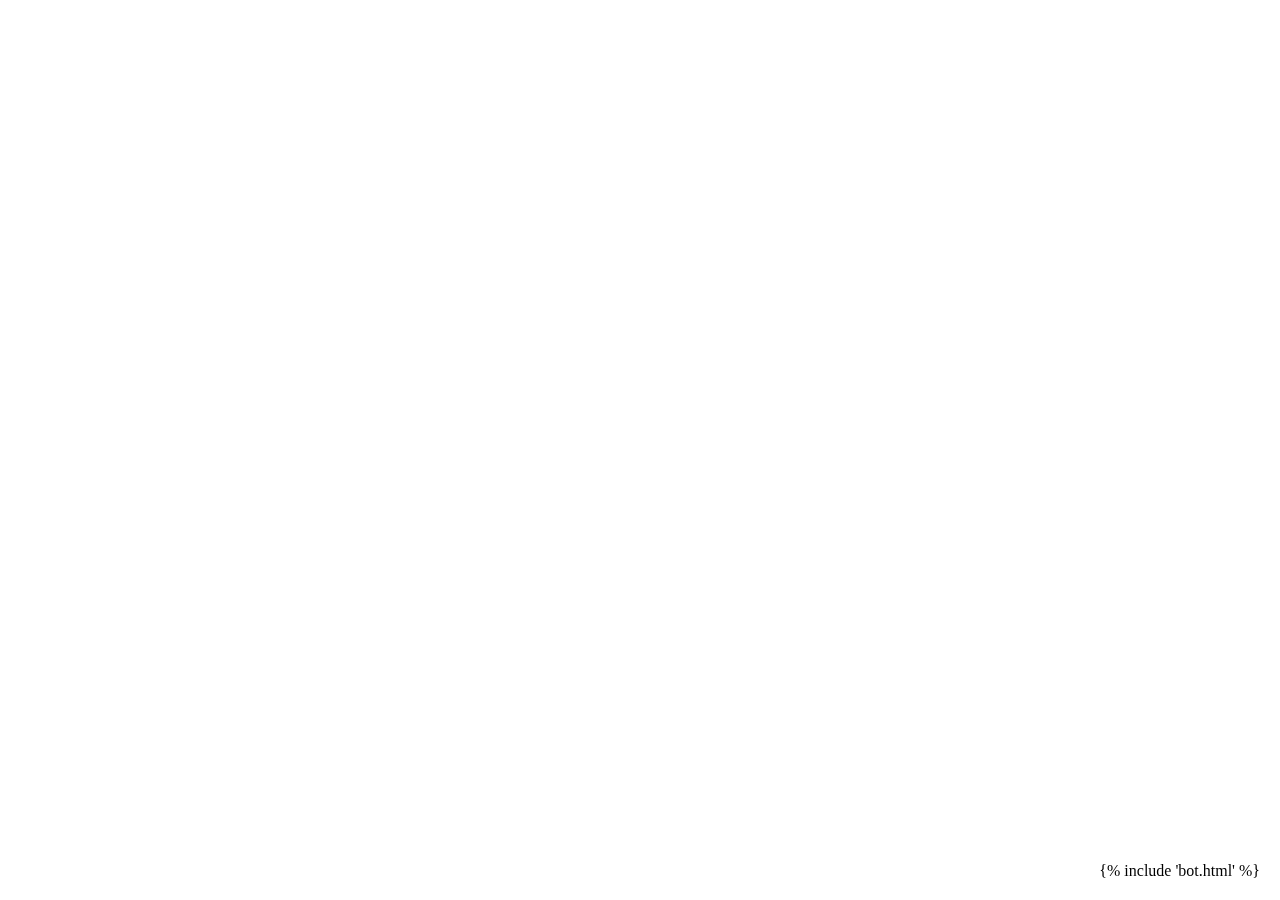
<file: templates/index.html>
<!DOCTYPE html>
<html>
<head>
    <title>CSMVS Fullscreen with Bot</title>
    <style>
        body, html {
            margin: 0;
            padding: 0;
            height: 100%;
            overflow: hidden;
        }
        #csmvs-frame {
            position: fixed;
            top: 0; left: 0;
            width: 100%;
            height: 100%;
            border: none;
            z-index: 0;
        }
        #bot-container {
            position: fixed;
            bottom: 20px;
            right: 20px;
            z-index: 999999;
        }
    </style>
</head>
<body>

    <!-- Fullscreen iframe (may not work if CSMVS blocks it) -->
    <iframe id="csmvs-frame" src="https://gandhifoundation.org/" allowfullscreen>
        Your browser does not support iframes.
    </iframe>

    <!-- Chatbot or bot HTML file -->
    <div id="bot-container">
        {% include 'bot.html' %}
    </div>

</body>
</html>
</file>
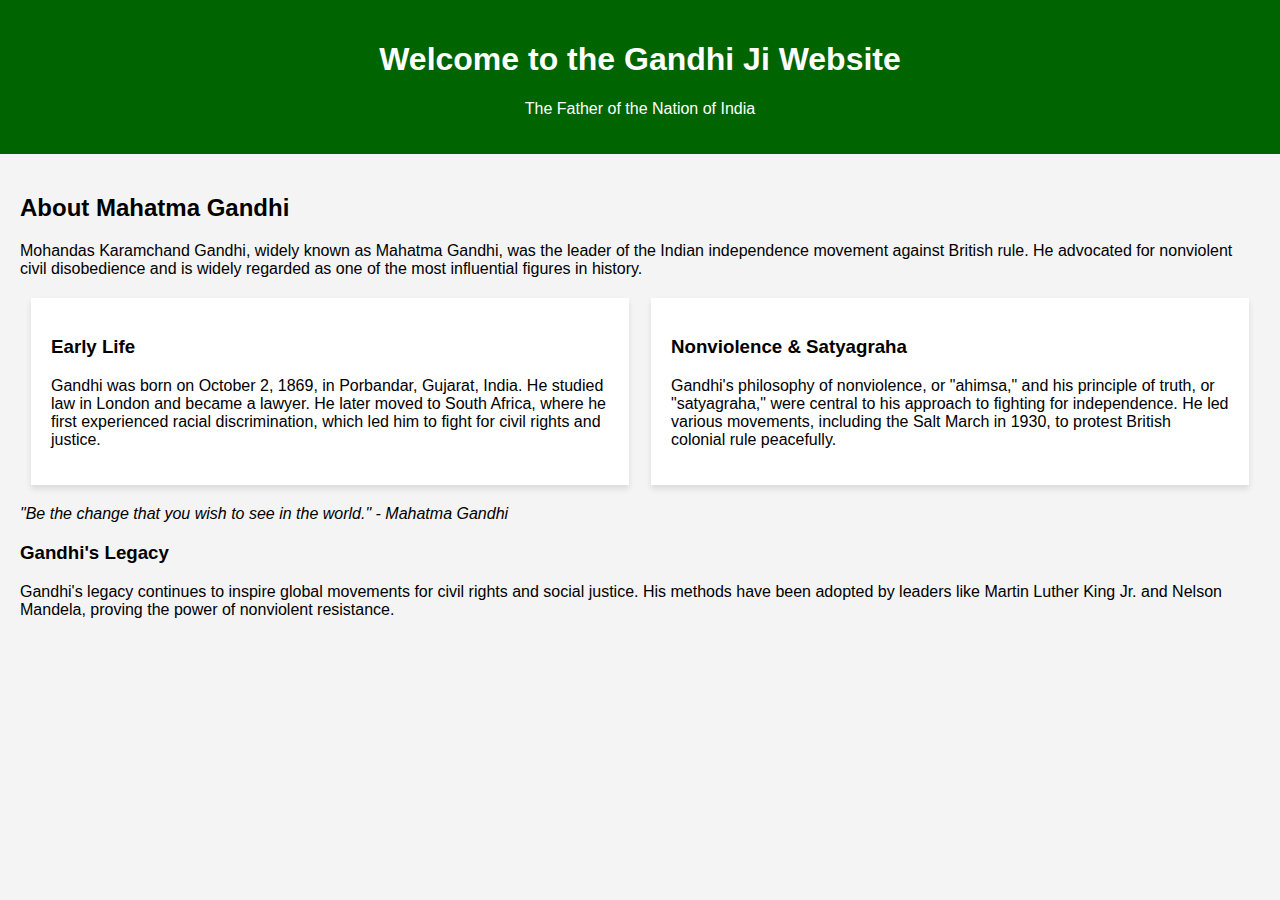
<file: templates/base.html>
<!DOCTYPE html>
<html lang="en">
<head>
    <meta charset="UTF-8">
    <meta name="viewport" content="width=device-width, initial-scale=1.0">
    <meta http-equiv="X-UA-Compatible" content="ie=edge">
    <title>Gandhi Ji - The Father of the Nation</title>
    <style>
        body {
            font-family: Arial, sans-serif;
            margin: 0;
            padding: 0;
            background-color: #f4f4f4;
        }

        header {
            background-color: #006400;
            color: white;
            text-align: center;
            padding: 20px;
        }

        section {
            padding: 20px;
        }

        .content {
            display: flex;
            justify-content: space-around;
            margin-top: 20px;
        }

        .content div {
            width: 45%;
            padding: 20px;
            background-color: white;
            box-shadow: 0px 4px 6px rgba(0, 0, 0, 0.1);
        }

        img {
            width: 100%;
            height: auto;
            border-radius: 8px;
        }

        .quote {
            font-style: italic;
            margin-top: 20px;
        }

        footer {
            background-color: #333;
            color: white;
            text-align: center;
            padding: 10px;
            position: absolute;
            bottom: 0;
            width: 100%;
        }
    </style>
</head>
<body>

<header>
    <h1>Welcome to the Gandhi Ji Website</h1>
    <p>The Father of the Nation of India</p>
</header>

<section>
    <h2>About Mahatma Gandhi</h2>
    <p>Mohandas Karamchand Gandhi, widely known as Mahatma Gandhi, was the leader of the Indian independence movement against British rule. He advocated for nonviolent civil disobedience and is widely regarded as one of the most influential figures in history.</p>

    <div class="content">
        <div>
            <h3>Early Life</h3>
            <p>Gandhi was born on October 2, 1869, in Porbandar, Gujarat, India. He studied law in London and became a lawyer. He later moved to South Africa, where he first experienced racial discrimination, which led him to fight for civil rights and justice.</p>
        </div>
        <div>
            <h3>Nonviolence & Satyagraha</h3>
            <p>Gandhi's philosophy of nonviolence, or "ahimsa," and his principle of truth, or "satyagraha," were central to his approach to fighting for independence. He led various movements, including the Salt March in 1930, to protest British colonial rule peacefully.</p>
        </div>
    </div>

    <div class="quote">
        <p>"Be the change that you wish to see in the world." - Mahatma Gandhi</p>
    </div>

    <h3>Gandhi's Legacy</h3>
    <p>Gandhi's legacy continues to inspire global movements for civil rights and social justice. His methods have been adopted by leaders like Martin Luther King Jr. and Nelson Mandela, proving the power of nonviolent resistance.</p>
</section>


</body>
</html>
</file>
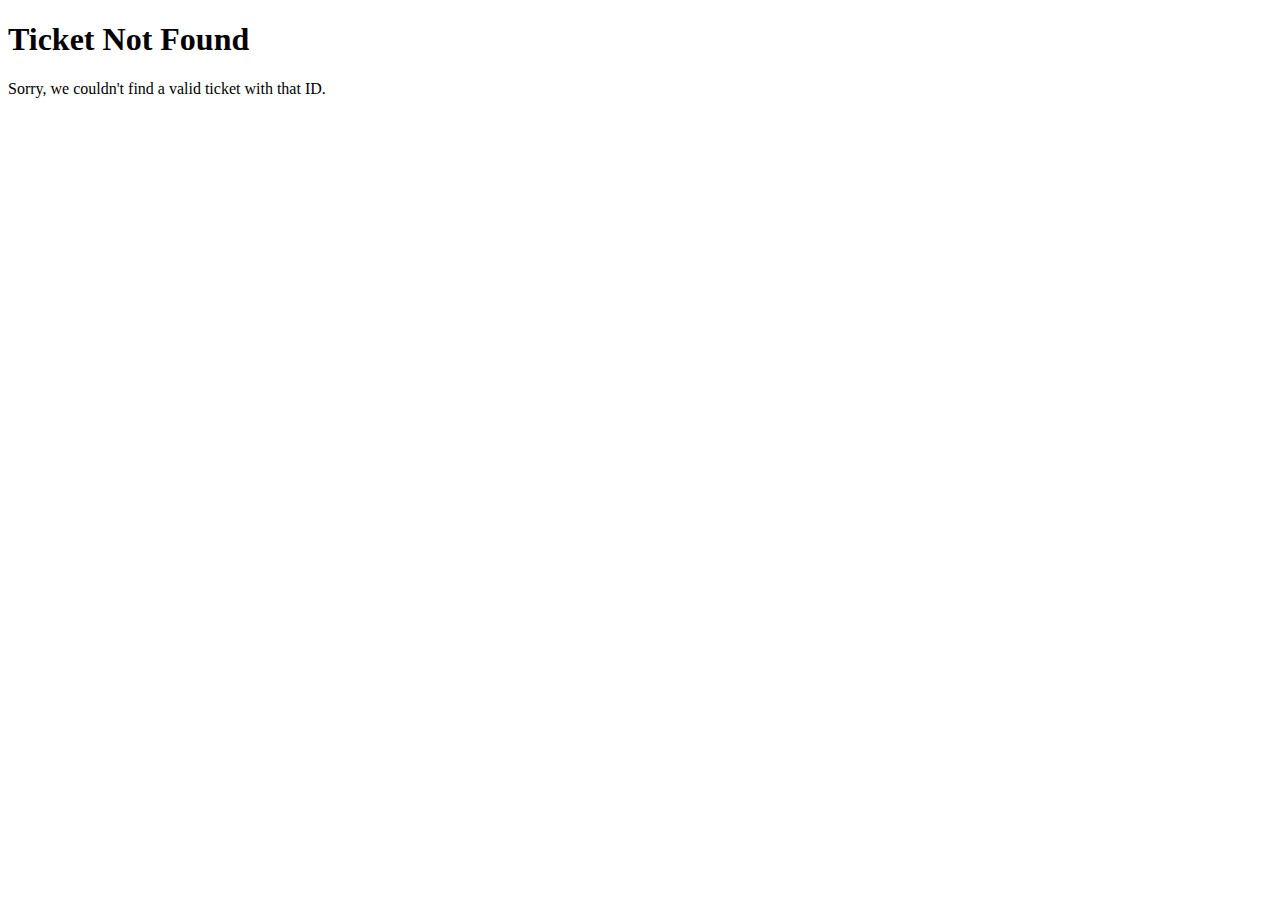
<file: templates/ticket_not_found.html>
<!DOCTYPE html>
<html lang="en">
<head>
    <meta charset="UTF-8">
    <meta name="viewport" content="width=device-width, initial-scale=1.0">
    <title>Ticket Not Found</title>
</head>
<body>
    <h1>Ticket Not Found</h1>
    <p>Sorry, we couldn't find a valid ticket with that ID.</p>
</body>
</html>
</file>
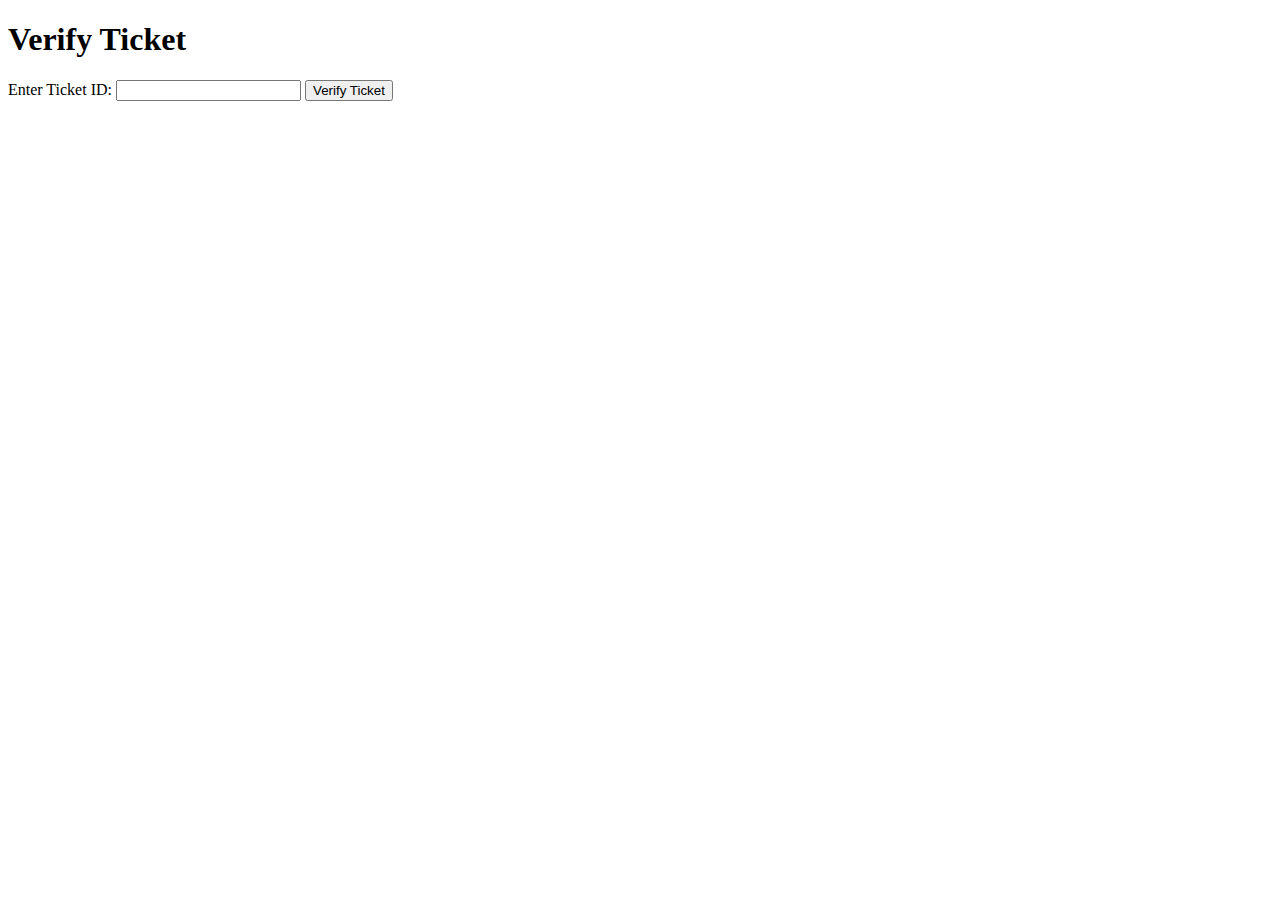
<file: templates/verify_ticket_form.html>
<!DOCTYPE html>
<html lang="en">
<head>
    <meta charset="UTF-8">
    <meta name="viewport" content="width=device-width, initial-scale=1.0">
    <title>Verify Ticket</title>
</head>
<body>
    <h1>Verify Ticket</h1>
    <form method="POST" action="/verify_ticket">
        <label for="ticket_id">Enter Ticket ID:</label>
        <input type="text" id="ticket_id" name="ticket_id" required>
        <button type="submit">Verify Ticket</button>
    </form>
</body>
</html>
</file>
